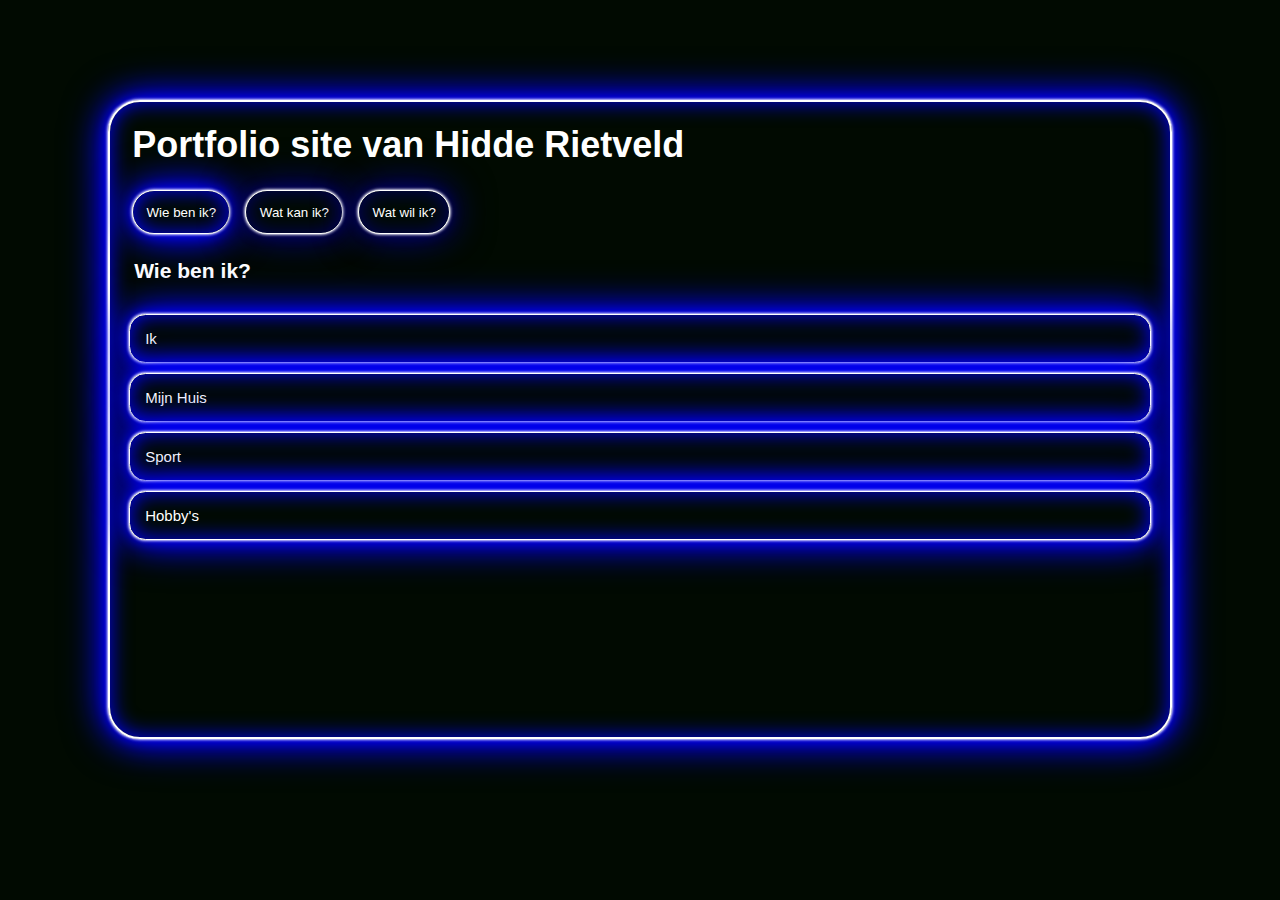
<file: index.html>
<!DOCTYPE html>

<html lang="en">
<head>
  <title>Portfolio site van Hidde Rietveld</title>
  
  <link href="icon.ico" rel="icon" type="image/x-icon">

</head>
<body>
	
<div class="container">
  <h1 class="neonText" style="margin-left: 15px;"> Portfolio site van Hidde Rietveld</h1>	
<div class="tab">
  <button style="margin-left: 15px;" class="tablinks neonText active" onclick="openMenu(event, 'Wie ben ik?')">Wie ben ik?</button>
  <button style="margin-left: 15px;" class="tablinks neonText" onclick="openMenu(event, 'Wat kan ik?')">Wat kan ik?</button>
  <button style="margin-left: 15px;" class="tablinks neonText" onclick="openMenu(event, 'Wat wil ik?')">Wat wil ik?</button>
</div>

<div id="Wie ben ik?" class="tabcontent" style="display: block">
  <br>
  <br>
  <h3>Wie ben ik?</h3>
  <button type="button" class="collapsible" style="margin-top: 10px;">Ik</button>
<div class="content">
  <p>Ik ben Hidde Rietveld. Ik ben 14 jaar oud en ben geboren op 24 november 2007. <br>
  Ik woon op dit moment in Amsterdam Oost aan de rand van watergraafsmeer. <br>
  Ik zat vroeger op Basisschool De Kraal en zit nu natuurlijk op Het Amsterdams Lyceum. <br>
  </p>
</div>
  <button type="button" class="collapsible" >Mijn Huis</button>
<div class="content">
  <p>Ik woon samen in huis met mijn vader Jörgen, mijn moeder Marije, mijn broertje Cas en mijn kat Tess. <br>
  Ik ben geboren in Amsterdam West. Ik woonde daar maar een jaar voordat ik verhuisde naar Amsterdam Oost. <br>
  Dat was toen nog wel een andere plek in Oost, niet mijn huidige woonplaats. <br>
  Na ongeveer 5 jaar verhuisde ik uiteindelijk naar het huis waar ik nu woonde. <br>
  Ik woon hier nu al ongeveer 6 jaar en heb het ontzettend naar mijn zin. <br>
  </p>
  <img src="huis.png" alt="Huis" style="height: 200px; width: 200px;">
</div>
  
  <button type="button" class="collapsible">Sport</button>
<div class="content">
  <p>Toen ik jonger was, heb ik ontzettend veel geschaatst op de Jaap Eden baan voor de HCA <br> 
  (Hardrijders Club Amsterdam). Ik deed dat dan elke zaterdag (alleen in de winter dan natuurlijk) <br>
  voor 2 uur. Maar na een paar jaar schaatsen vind ik het toch wat minder leuk. <br>
  Ik zit nu op muurklimmen bij "De Klimmuur" in de buurt van het Centraal Station. <br>
  In mijn vrije tijd loop ik soms ook wel eens hard, dat is vooral om mijn conditie op peil te houden. <br>
  Ik zat vroeger ook nog op de roeiclub, hier op school. Maar door mijn rooster kan ik daar nu helaas niet meer heen.
  </p>
  <img src="klimmen.png" alt="Huis" style="height: 200px; width: 200px;">
</div>
  
  <button type="button" class="collapsible" style="margin-top: 10px;">Hobby's</button>
<div class="content">
  <p>Ik heb veel verschillende Hobby's. Ik hou heel veel van gamen. Ik speel dan spellen zoals: <br>
  <ul>
    <li><a href="https://nl.wikipedia.org/wiki/Red_Dead_Redemption_2" target="”_blank”" style="margin-left: 10px; color: #fff;" >Red Dead Redemption II</a></li>
    <li><a href="https://nl.wikipedia.org/wiki/Counter-Strike:_Global_Offensive" target="”_blank”" style="margin-left: 10px; color: #fff;">CS:GO</a></li>
    <li><a href="https://nl.wikipedia.org/wiki/Valorant" target="”_blank”" style="margin-left: 10px; color: #fff;">VALORANT</a></li>
    <li><a href="https://nl.wikipedia.org/wiki/Apex_Legends" target="”_blank”" style="margin-left: 10px; color: #fff;" >Apex Legends</a></li>
  </ul>
  </p>
  <p>
  Ik vind Star Wars ook erg leuk, dus ik speel daar ook spellen van zoals <a href="https://nl.frwiki.wiki/wiki/Star_Wars_Jedi:_Fallen_Order" target="”_blank”" style="color: #fff;">Jedi: Fallen Order</a> <br>
  <br>
  Ik kijk in mijn vrije tijd vaan ook series en films. Zoals ik al zei vind ik de Star Wars films erg leuk. <br>
  Ik ben nu ook bezig met de serie "Breaking Bad", daar ben ik nu ook van aan het genieten. <br>
  <br>
  </p>
</div>
</div>

<div id="Wat kan ik?" class="tabcontent">
  <br>
  <br>
  <h3>Wat kan ik?</h3>
  
  <button type="button" class="collapsible" style="margin-top: 10px;">School</button>
<div class="content">
  <p>
    Ik zit op Het Amsterdams Lyceum, ook al is dat een beetje voor de hand liggend. <br>
    Als vrijkeuzevak doe ik economie en natuurlijk informatica. <br>
    Hoewel ik nog maar een paar lessen Informatica heb gehad lijkt het me erg leuk. <br>
    Ik heb het natuurlijk wel gewoon in de eerste gehad maar toen was het meer windows les, <br>
    in plaats van coderen, hoewel dat ook kan komen door het coronavirus. <br>
    Ik vind vooral de bèta vakken erg leuk, dat is ook hoezo ik N&T heb gekozen. <br>
  </p>
</div>  
  <button type="button"class="collapsible" style="margin-top: 10px;">Games</button>
<div class="content">
<p>
	Zoals ik al vertelde vind ik gamen best leuk. <br>
	Mijn voorkeur ligt in de FPS games en dan vooral de competitieve spellen. <br>
	Ik vind single-player spellen ook leuk, maar vind het het allerleukst om met vrienden een spel te spelen. <br>
	Ik ben Diamond in VALORANT, Masters in APEX LEGENDS en was Master Guardian Elite in CS:GO. <br>
</p>
</div>
  <button type="button" class="collapsible" style="margin-top: 10px;">PC</button>
<div class="content">
  <p>
	Om te gamen is het ook handig om een goede PC te hebben. <br>
	Je kan natuurlijk ook op een console gamen, maar een PC is meer veelzijdiger. <br>
	Ik vond het daarom ook leuk om zelf een PC te bouwen, en heb daar dus ook veel tijd in gestopt. <br>
	Dit zijn mijn specificaties:
	<ul>
	<li>GPU: RTX 3070TI Founders Edition</li>
	<li>CPU: AMD RYZEN 5 5600X</li>
	<li>RAM: 2x16 CORSAIR</li>
	<li>MB: MSI MAG B550 MOTHERBOARD</li>
	</ul>
	Zie "Hobby's" en "Games" voor welke games ik speel!
  </p>
  <img src="PC.png" alt="Mijn PC" style="width: 200px; height: 200px; left: 10%;">
</div>
</div>
<div id="Wat wil ik?" class="tabcontent">
  <br>
  <br>
  <h3>Wat wil ik?</h3>
<button type="button" class="collapsible">Werk</button>
<div class="content">
<p>
	Ik weet nog niet zo zeker wat ik later voor werk wil doen. <br>
	Ik denk wel iets in de Technische of Jurdische wereld, <br>
	dat interresseert mij namelijk wel. Advocaat, piloot, <br>
	rechter, iets in de IT, het lijkt me allemaal leuk! <br>
	Mijn vakkenpakket staat de Juridische beroepen echter een beetje uit. <br>
	Aangezien ik bijvoorbeeld geen Maatschappijwetenschappen doe, <br>
	dit is echter geen vereiste, maar een aanbeveling. <br>
	Op dit moment pas ik soms ook op bij mijn buurkinderen, <br>
	daarmee verdien ik al wat geld. Verder ga ik later waarschijnlijk <br>
	ook nog een bijbaantje nemen, bijvoorbeeld bij de Albert Heijn. <br>
</p>
</div>
<button type="button" class="collapsible" >Mijn Toekomst</button>
<div class="content">
<p>
	Als ik vroeger aan mijn toekomst dacht, of gewoon toekomst in het algemeen, <br>
	zag ik altijd vliegende auto's of motoren. Ik zou het nu bijvoorbeeld <br>
	super leuk vinden een coole auto te hebben, maar zijn er als ik ouder ben <br>
	nog wel auto's? Of bestaat dat specifieke merk nog? Geen idee. <br>
	Ik zou het heel fijn en leuk vinden om veel geld in bezit te hebben, <br>
	echter heb ik geen enkel idee hoe ik dat voor elkaar zou kunnen krijgen. <br>
	Mijn doel is dat ik genoeg geld heb, dat als ik iets cools zie, ik het ook meteen kan kopen. <br>
	En dus niet dat ik dan mezelf af moet gaan vragen: "Kan ik dat wel betalen?" <br>
</p>
</div>
</div>
</div>
<script type="text/javascript" src="script_portfolio.js"></script>
<link rel="stylesheet" href="style_portfolio.css">
</body>
</html>
</file>
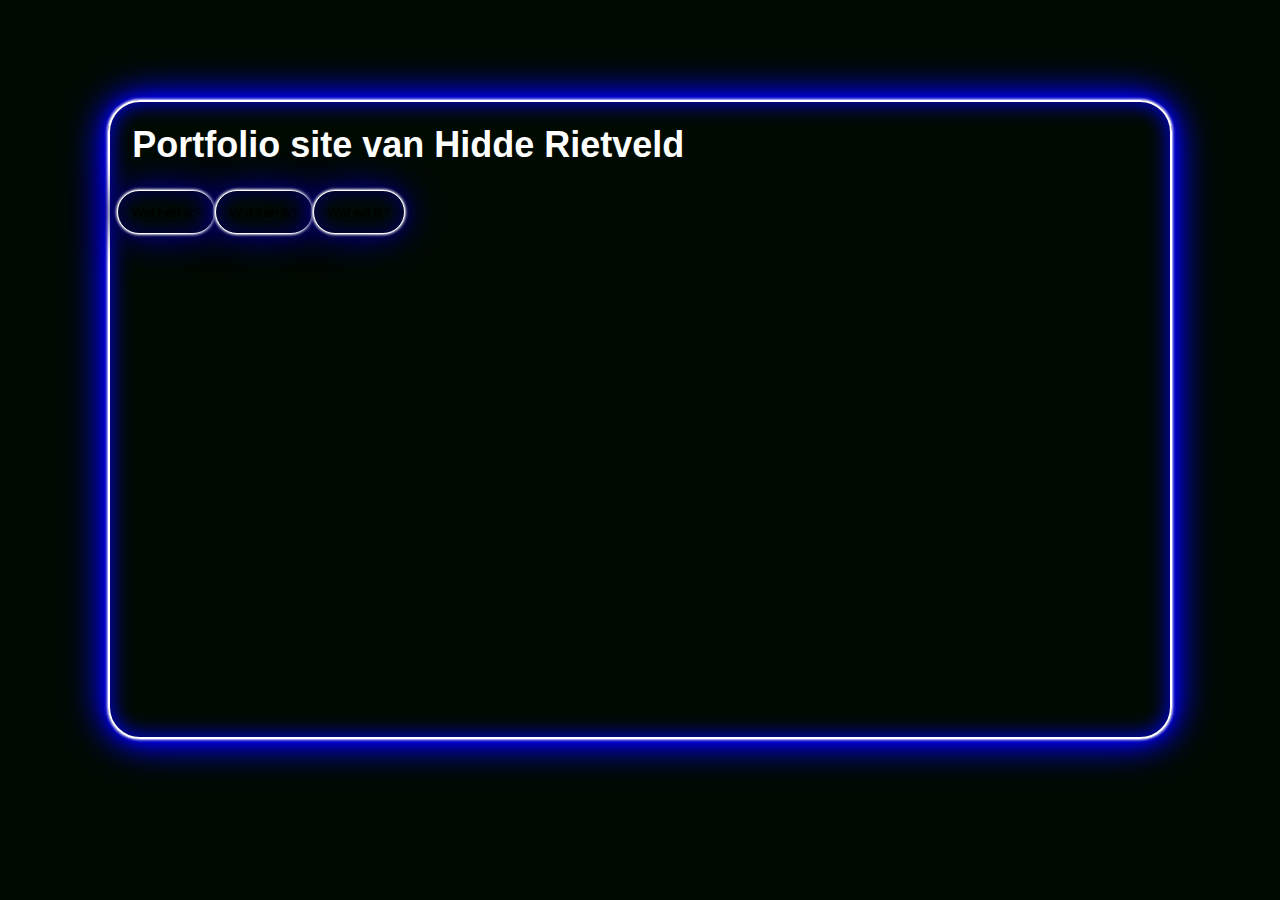
<file: wiebenik.html>
<!DOCTYPE html>

<html lang="en">
<head>
	<title>Portfolio site van Hidde Rietveld</title>
	
	<link rel="stylesheet" href="style_portfolio.css">
	
</head>
<body>
	
<div class="container">
  <h1 style="margin-left: 15px;"> Portfolio site van Hidde Rietveld</h1>	
<div class="tab">
  <button class="tablinks" onclick="openMenu(event, 'Wie ben ik?')">Wie ben ik?</button>
  <button class="tablinks" onclick="openMenu(event, 'Wat kan ik?')">Wat kan ik?</button>
  <button class="tablinks" onclick="openMenu(event, 'Wat wil ik?')">Wat wil ik?</button>
</div>

<div id="Wie ben ik?" class="tabcontent">
  <h3>Wie ben ik?</h3>
  <p>Ik ben Hidde Rietveld. Ik ben 14 jaar oud en ben geboren op 24 november 2007. <br>
  Ik woon op dit moment in Amsterdam Oost aan de rand van watergraafsmeer. <br>
  Ik zat vroeger op Basisschool De Kraal en zit nu natuurlijk op Het Amsterdams Lyceum. <br>
  </p>

  <button type="button" class="collapsible">Mijn Huis</button>
<div class="content">
  <p>Ik woon samen in huis met mijn vader Jörgen, mijn moeder Marije, mijn broertje Cas en mijn kat Tess. <br>
  Ik ben geboren in Amsterdam West. Ik woonde daar maar een jaar voordat ik verhuisde naar Amsterdam Oost. <br>
  Dat was toen nog wel een andere plek in Oost, niet mijn huidige woonplaats. <br>
  Na ongeveer 5 jaar verhuisde ik uiteindelijk naar het huis waar ik nu woonde. <br>
  Ik woon hier nu al ongeveer 6 jaar en heb het ontzettend naar mijn zin. <br>
  </p>
</div>
  
  <button type="button" class="collapsible" style="margin-top: 10px;">Sport</button>
<div class="content">
  <p>Toen ik jonger was, heb ik ontzettend veel geschaatst op de Jaap Eden baan voor de HCA <br> 
  (Hardrijders Club Amsterdam). Ik deed dat dan elke zaterdag (alleen in de winter dan natuurlijk) <br>
  voor 2 uur. Maar na een paar jaar schaatsen vind ik het toch wat minder leuk. <br>
  Ik zit nu op muurklimmen bij "De Klimmuur" in de buurt van het Centraal Station. <br>
  In mijn vrije tijd loop ik soms ook wel eens hard, dat is vooral om mijn conditie op peil te houden. <br>
  Ik zat vroeger ook nog op de roeiclub, hier op school. Maar door mijn rooster kan ik daar nu helaas niet meer heen.
  </p>
</div>
  
  <button type="button" class="collapsible" style="margin-top: 10px;">Hobby's</button>
<div class="content">
  <p>Ik heb veel verschillende Hobby's. Ik hou heel veel van gamen. Ik speel dan spellen zoals: <br>
  <ul>
    <li><a href="https://nl.wikipedia.org/wiki/Red_Dead_Redemption_2" target="”_blank”" style="margin-left: 10px">Red Dead Redemption II</a></li>
    <li><a href="https://nl.wikipedia.org/wiki/Counter-Strike:_Global_Offensive" target="”_blank”" style="margin-left: 10px">CS:GO</a></li>
    <li><a href="https://nl.wikipedia.org/wiki/Valorant" target="”_blank”" style="margin-left: 10px">VALORANT</a></li>
    <li><a href="https://nl.wikipedia.org/wiki/Apex_Legends" target="”_blank”" style="margin-left: 10px">Apex Legends</a></li>
  </ul>
  Ik vind Star Wars ook erg leuk, dus ik speel daar ook spellen van zoals <a href="https://nl.frwiki.wiki/wiki/Star_Wars_Jedi:_Fallen_Order" target="”_blank”">Jedi: Fallen Order</a> <br>
  <br>
  Ik kijk in mijn vrije tijd vaan ook series en films. Zoals ik al zei vind ik de Star Wars films erg leuk. <br>
  Ik ben nu ook bezig met de serie "Breaking Bad", daar ben ik nu ook van aan het genieten. <br>
  <br>
  </p>
</div>
</div>

<div id="Wat kan ik?" class="tabcontent">
  <h3>Wat kan ik?</h3>
  
  <button type="button" class="collapsible" style="margin-top: 10px;">School</button>
<div class="content">
  <p>
    Ik zit op Het Amsterdams Lyceum, ook al is dat een beetje voor de hand liggend. <br>
    Als vrijkeuzevak doe ik economie en natuurlijk informatica. <br>
    Hoewel ik nog maar een paar lessen Informatica heb gehad lijkt het me erg leuk. <br>
    Ik heb het natuurlijk wel gewoon in de eerste gehad maar toen was het meer windows les. <br>
    In plaats van coderen, hoewel dat ook kan komen door het coronavirus. <br>
    Ik vind vooral de bèta vakken erg leuk, dat is ook hoezo ik N&T heb gekozen. <br>
  </p>
</div>  
  <button type="button"class="collapsible" style="margin-top: 10px;"></button>
<div class="content">
  <p>
  
  </p>
  <button type="button" class="collapsible" style="margin-top: 10px;"></button>
<div class="content">
  <p>
  </p>
</div>
</div>
</div>
<div id="Wat wil ik?" class="tabcontent">
  <h3>Wat wil ik?</h3>
  <p></p>  
</div>
</div>

<script type="text/javascript" src="script_portfolio.js"></script>

</body>
</html>
</file>
<file: style_portfolio.css>
/* box */

.container {
    margin-left: 100px;
    margin-right: 100px;
    margin-top: 100px;
    margin-bottom: 100px;

    min-height: 69vh;
	
	  animation: flicker 3s infinite alternate;
	
    border: 0.15rem solid #fff;
    border-radius: 2rem;
    padding: 0.4em;
    box-shadow: 0 0 .2rem #fff,
                0 0 .2rem #fff,
                0 0 2rem rgb(0, 0, 255),
                0 0 0.8rem rgb(0, 0, 255),
                0 0 2.8rem rgb(0, 0, 255),
                inset 0 0 1.3rem rgb(0, 0, 255);   
    font-family: sans-serif;

};

/* navbar */
.tab {
  overflow: hidden; 
}

.tab button {
  background-color: #010a01;
  float: left;
  
  border: 0.1rem solid #fff;
  border-radius: 2rem;
  padding: 1em;
  box-shadow: 0 0 .2rem #fff,
              0 0 .2rem #fff,
              0 0 2rem rgb(0, 0, 100),
              0 0 0.8rem rgb(0, 0, 100),
              0 0 2.8rem rgb(0, 0, 100),
              inset 0 0 1.3rem rgb(0, 0, 100); 

  cursor: pointer;
}


.tab button:hover {
 box-shadow: 
  0 0 .2rem #fff,
  0 0 .2rem #fff,
  0 0 2rem rgb(0, 0, 255),
  0 0 0.8rem rgb(0, 0, 255),
  0 0 2.8rem rgb(0, 0, 255),
  inset 0 0 1.3rem rgb(0, 0, 255);
}


.tab button.active {
  box-shadow: 
  0 0 .2rem #fff,
  0 0 .2rem #fff,
  0 0 2rem rgb(0, 0, 255),
  0 0 0.8rem rgb(0, 0, 255),
  0 0 2.8rem rgb(0, 0, 255),
  inset 0 0 1.3rem rgb(0, 0, 255);
}


.tabcontent {
  display: none;
  padding: 6px 12px;
  border: none;
  border-top: none;
}

/* collapsibles */
.collapsible {
  background-color: #010a01;
  cursor: pointer;
  border: 0.1rem solid #fff;
  border-radius: 1.1em;
  padding: 1em;
  box-shadow: 
    0 0 .2rem #fff,
    0 0 .2rem #fff,
    0 0 2rem rgb(0, 0, 255),
    0 0 0.8rem rgb(0, 0, 255),
    0 0 2.8rem rgb(0, 0, 255),
    inset 0 0 1.3rem rgb(0, 0, 255);
  width: 100%;
  text-align: left;
  outline: none;
  font-size: 15px;
  color: rgb(255, 255, 255);
  margin-top: 10px;

}

.content {
  padding: 0 18px;
  display: none;
  overflow: hidden;
  background-color: #010a01;
}

/* achtergrond */
body {
  font-size: 18px;
  font-family: "Vibur", sans-serif;
  background-color: #010a01;
}

/* neon */
p, h1 {
  color: rgb(255, 255, 255);
  margin-top: 15px;
}

h3 {
	color: rgb(255, 255, 255);
	margin-left: 5px;
}


.neonText {
	color: rgb(255, 255, 255);
}
@keyframes flicker {
    
  0%, 18%, 22%, 25%, 53%, 57%, 100% {
	  box-shadow:
      0 0 4px rgb(0,0, 155),
      0 0 11px rgb(0,0, 155),
      0 0 19px rgb(0,0, 155),
      0 0 40px rgb(0, 0, 255),
      0 0 80px rgb(0, 0, 255),
      0 0 90px rgb(0, 0, 255),
      0 0 100px rgb(0, 0, 255);
  
  }
  
  20%, 24%, 55% {        
      box-shadow: none;
  }    
}

body {
	color: rgb(255, 255, 255);
}

img {
    border: 0.15rem solid #fff;
    border-radius: 1rem;
    padding: 0.4em;
    box-shadow: 0 0 .2rem #fff,
                0 0 .2rem #fff,
                0 0 2rem rgb(0, 0, 255),
                0 0 0.8rem rgb(0, 0, 255),
                0 0 2.8rem rgb(0, 0, 255),
                inset 0 0 1.3rem rgb(0, 0, 255);
}
</file>
